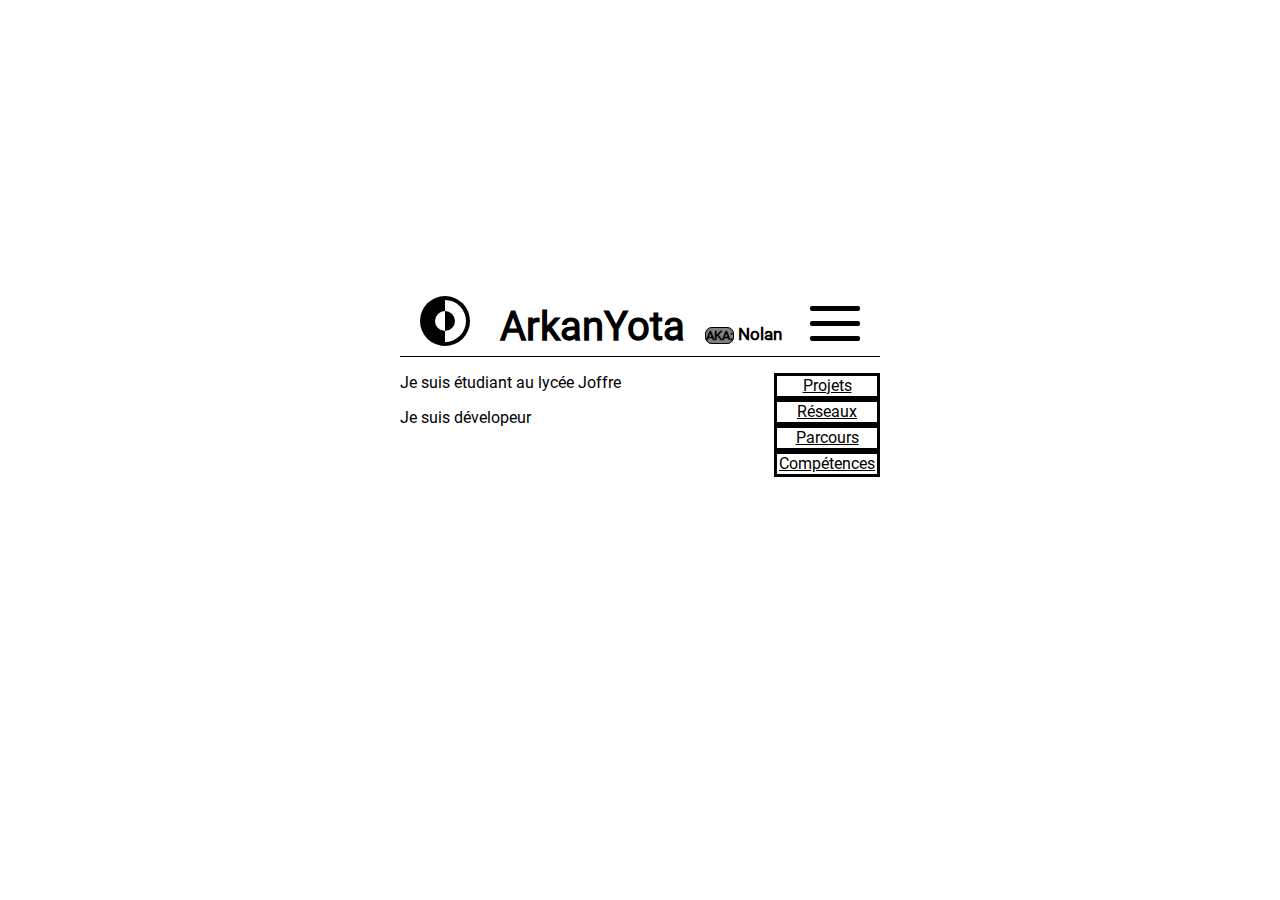
<file: index.html>
<html>
	<head>
        <title>Arkan Yota Site</title>
    </head>
	<body>
        <link rel="stylesheet" type="text/css" href="css/main.css">
		<script type="text/javascript" src="script.js"></script>
        <div class="main">
            <div class="trait">
                <div class="change-mode" onclick="darklight()">
                    <div class="anim-cahnge-mode-sup"></div>
                    <div class="anim-cahnge-mode-mid"></div>
                    <div class="anim-cahnge-mode-inf"></div>
                </div>

                <h1 class="arkan">ArkanYota&ensp;<a class="aka">AKA:</a><a class="name">&nbsp;Nolan</a></h1>
                <div class="change-menu" onclick="menushow()">
                    <div class="menu-sup"></div>
                    <div class="menu-mid"></div>
                    <div class="menu-inf"></div>
                </div>
            </div>
			<ul class="menulist">
                <li class="btn pro"><a href="" class="links-btn">Projets</a></li>
				<li class="btn soc"><a href="" class="links-btn">Réseaux</a></li>
				<li class="btn par"><a href="" class="links-btn">Parcours</a></li>
				<li class="btn skil"><a href="" class="links-btn">Compétences</a></li>
			</ul>
            <p>Je suis étudiant au lycée Joffre </p>
            <p>Je suis dévelopeur </p>
			
		</div>
		
        
	</body>
</html>
</file>
<file: css/main.css>
@font-face{
	font-family: "Roboto";
 	src: url("../fonts/Roboto/Roboto-Regular.ttf");
}

body{
    --white: #fff;
    --nowhite: #000;
    --blackrotate: 270deg;
    background-color: var(--white);
    color: var(--nowhite);
	font-family: Comis Sans MS, "Roboto";
}

.aka{
    font-size: 13px;
    border: 1px solid; 
    border-radius: 7px;
    background-color: gray;
}

.name{
    font-size: 17px;
}

.dark-mode {
    --white: #000;
    --nowhite: #fff;
}

h1.arkan{
    position: absolute;
    left: 100px;
    top:-30px;
    font-size: 40px;
}

.trait{
    border-bottom: 1px solid var(--nowhite);
}

div.main{
    position:absolute;
    top: 50%;
    left: 50%;
    width: 30em;
    height: 18em;
    margin-top: -9em;
    margin-left: -15em;
}

.change-mode{
    position: relative;
    width: 50px;
    height: 50px;
    left: 20px;
    top:-10px;
}

.change-mode:hover .anim-cahnge-mode-mid{
    transform: rotate(360deg);
}
.change-mode:hover .anim-cahnge-mode-inf{
    transform: rotate(-360deg);
}

.anim-cahnge-mode-sup{
    content: "";
    width: 50px;
    height: 50px;
    background-color: var(--nowhite);
    border-radius: 50%;
    position: absolute;

}
.anim-cahnge-mode-mid{
    content: "";
    left:4px;
    top:4px;
    width: 42px;
    height: 42px;
    background: 
        linear-gradient(
            calc(var(--blackrotate) - 0deg),
            var(--white) 50%, 
            var(--nowhite) 50%
        );
    border-radius: 50%;
    position: absolute;

    overflow: hidden;
    transition-duration: 0.5s;
    transition-property: transform;
}
.anim-cahnge-mode-inf{
    content: "";
    left:15px;
    top:15px;
    width: 20px;
    height: 20px;
    background: 
        linear-gradient(
            calc(var(--blackrotate) - 0deg), 
            var(--nowhite) 50%, 
            var(--white) 50%
        );
    border-radius: 50%;
    position: absolute;

    overflow: hidden;
    transition-duration: 0.5s;
    transition-property: transform;
}

.change-menu{
    position: absolute;
    width: 50px;
    height: 50px;
    right: 20px;
    top:0px;
}

.change-menu:hover .menu-sup{
    transform: translateY(15px) rotate(45deg);
}
.change-menu:hover .menu-mid{
    transform: rotate(45deg);
}
.change-menu:hover .menu-inf{
    transform:  translateY(-15px) rotate(-45deg);
}

.menu-sup{
    content: "";
    width: 50px;
    height: 5px;
    background-color: var(--nowhite);
    position: absolute;
    overflow: hidden;
    transition-duration: 0.4s;
    transition-property: transform;
    border-radius: 2px;
}
.menu-mid{
    content: "";
    top: 15px;
    width: 50px;
    height: 5px;
    background-color: var(--nowhite);
    position: absolute;
    overflow: hidden;
    transition-duration: 0.4s;
    transition-property: transform;
    border-radius: 2px;
}
.menu-inf{
    content: "";
    top: 30px;
    width: 50px;
    height: 5px;
    background-color: var(--nowhite);
    position: absolute;
    overflow: hidden;
    transition-duration: 0.4s;
    transition-property: transform;
    border-radius: 2px;
}

li.btn{
    width: 100px;
    height: 20px;
    border: 3px solid var(--nowhite);
    text-align: center;
    vertical-align: center;
}

a.links-btn{
    color: var(--nowhite);
    vertical-align: center;
}

ul.menulist{
    list-style: none;
	position: absolute;
	right: 0%; 
	
}
li.pro{
    left:10px;
}
</file>
